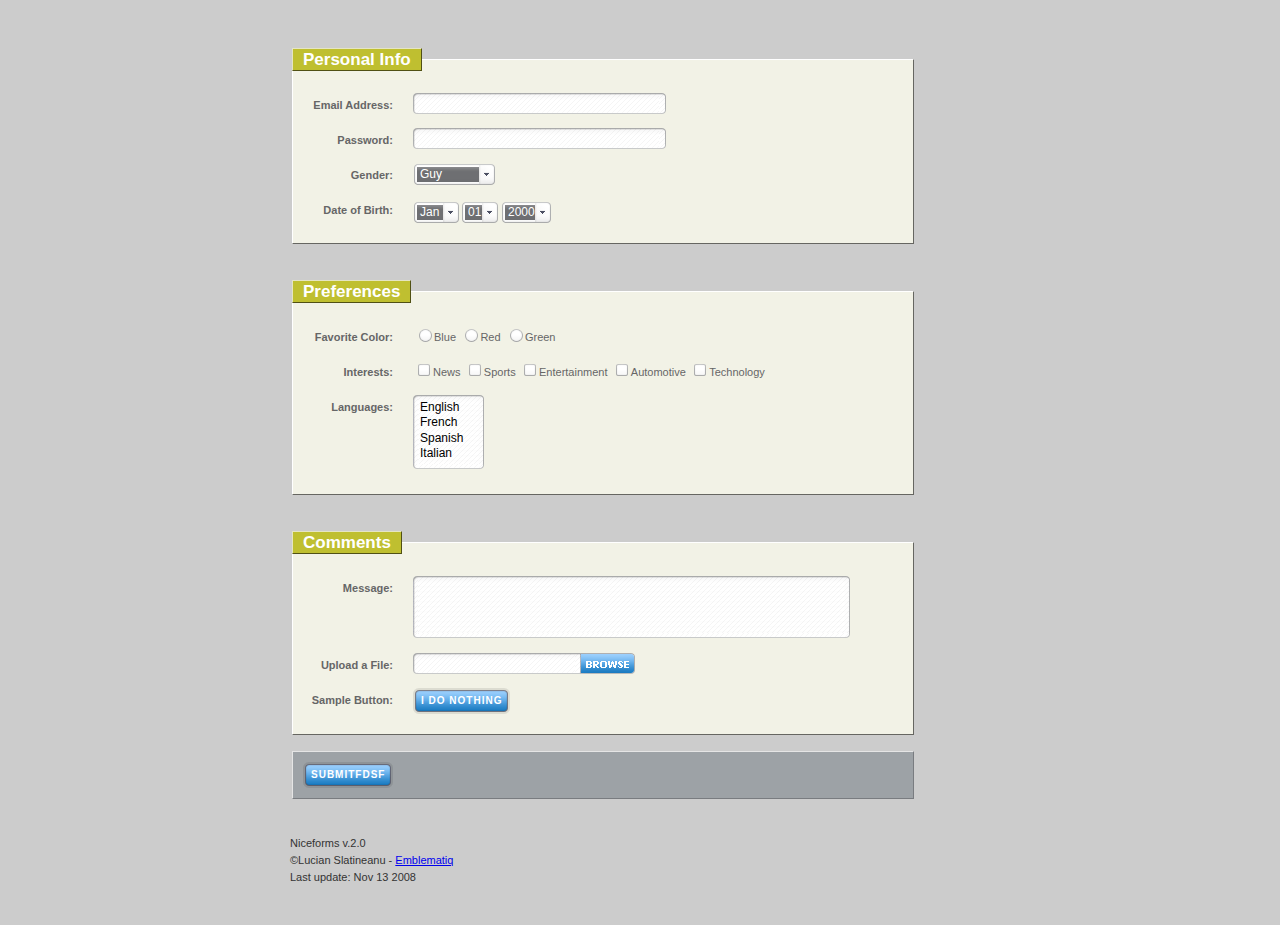
<file: niceforms.html>
<!DOCTYPE html PUBLIC "-//W3C//DTD XHTML 1.0 Transitional//EN" "http://www.w3.org/TR/xhtml1/DTD/xhtml1-transitional.dtd">
<html xmlns="http://www.w3.org/1999/xhtml">
<head>
<title>Niceforms</title>
<meta http-equiv="Content-Type" content="text/html; charset=utf-8" />
<script language="javascript" type="text/javascript" src="niceforms.js"></script>
<link rel="stylesheet" type="text/css" media="all" href="niceforms-default.css" />
</head>

<body><div id="container">
<form action="../niceforms-v2.0/vars.php" method="post" class="niceform">
	<fieldset>
    	<legend>Personal Info</legend>
        <dl>
        	<dt><label for="email">Email Address:</label></dt>
            <dd><input type="text" name="email" id="email" size="32" maxlength="128" /></dd>
        </dl>
        <dl>
        	<dt><label for="password">Password:</label></dt>
            <dd><input type="password" name="password" id="password" size="32" maxlength="32" /></dd>
        </dl>
        <dl>
        	<dt><label for="gender">Gender:</label></dt>
            <dd>
            	<select size="1" name="gender" id="gender">
                    <option value="Guy">Guy</option>
                    <option value="Girl">Girl</option>
                    <option value="Dude">Dude</option>
                    <option value="Chic">Chic</option>
                    <option value="Gentleman">Gentleman</option>
                    <option value="Lady">Lady</option>
                    <option value="Male">Male</option>
                    <option value="Female">Female</option>
                    <option value="Don't Ask">Don't Ask</option>
            	</select>
            </dd>
        </dl>
        <dl>
        	<dt><label for="dobMonth">Date of Birth:</label></dt>
            <dd>
            	<select size="1" name="dobMonth" id="dobMonth">
                	<option value="Jan">Jan</option>
                    <option value="Feb">Feb</option>
                    <option value="Mar">Mar</option>
                    <option value="Apr">Apr</option>
                    <option value="May">May</option>
                    <option value="Jun">Jun</option>
                    <option value="Jul">Jul</option>
                    <option value="Aug">Aug</option>
                    <option value="Sep">Sep</option>
                    <option value="Oct">Oct</option>
                    <option value="Nov">Nov</option>
                    <option value="Dec">Dec</option>
                </select>
                <select size="1" name="dobDay" id="dobDay">
                	<option value="01">01</option>
                    <option value="02">02</option>
                    <option value="03">03</option>
                    <option value="04">04</option>
                    <option value="05">05</option>
                    <option value="06">06</option>
                    <option value="07">07</option>
                    <option value="08">08</option>
                    <option value="09">09</option>
                    <option value="10">10</option>
                    <option value="11">11</option>
                    <option value="12">12</option>
                    <option value="13">13</option>
                    <option value="14">14</option>
                    <option value="15">15</option>
                    <option value="16">16</option>
                    <option value="17">17</option>
                    <option value="18">18</option>
                    <option value="19">19</option>
                    <option value="20">20</option>
                    <option value="21">21</option>
                    <option value="22">22</option>
                    <option value="23">23</option>
                    <option value="24">24</option>
                    <option value="25">25</option>
                    <option value="26">26</option>
                    <option value="27">27</option>
                    <option value="28">28</option>
                    <option value="29">29</option>
                    <option value="30">30</option>
                    <option value="31">31</option>
                </select>
                <select size="1" name="dobYear" id="dobYear">
                	<option value="2000">2000</option>
                    <option value="1999">1999</option>
                    <option value="1998">1998</option>
                    <option value="1997">1997</option>
                    <option value="1996">1996</option>
                    <option value="1995">1995</option>
					<option value="1994">1994</option>
					<option value="1993">1993</option>
					<option value="1992">1992</option>
					<option value="1991">1991</option>
					<option value="1990">1990</option>
					<option value="1989">1989</option>
					<option value="1988">1988</option>
					<option value="1987">1987</option>
					<option value="1986">1986</option>
					<option value="1985">1985</option>
					<option value="1984">1984</option>
					<option value="1983">1983</option>
					<option value="1982">1982</option>
					<option value="1981">1981</option>
					<option value="1980">1980</option>
					<option value="1979">1979</option>
					<option value="1978">1978</option>
					<option value="1977">1977</option>
					<option value="1976">1976</option>
					<option value="1975">1975</option>
					<option value="1974">1974</option>
					<option value="1973">1973</option>
					<option value="1972">1972</option>
					<option value="1971">1971</option>
					<option value="1970">1970</option>
					<option value="1969">1969</option>
					<option value="1968">1968</option>
					<option value="1967">1967</option>
					<option value="1966">1966</option>
					<option value="1965">1965</option>
					<option value="1964">1964</option>
					<option value="1963">1963</option>
					<option value="1962">1962</option>
					<option value="1961">1961</option>
					<option value="1960">1960</option>
					<option value="1959">1959</option>
					<option value="1958">1958</option>
					<option value="1957">1957</option>
					<option value="1956">1956</option>
					<option value="1955">1955</option>
					<option value="1954">1954</option>
					<option value="1953">1953</option>
					<option value="1952">1952</option>
					<option value="1951">1951</option>
					<option value="1950">1950</option>
                </select>
            </dd>
        </dl>
    </fieldset>
    <fieldset>
    	<legend>Preferences</legend>
        <dl>
        	<dt><label for="color">Favorite Color:</label></dt>
            <dd>
            	<input type="radio" name="color" id="colorBlue" value="Blue" /><label for="colorBlue" class="opt">Blue</label>
                <input type="radio" name="color" id="colorRed" value="Red" /><label for="colorRed" class="opt">Red</label>
                <input type="radio" name="color" id="colorGreen" value="Green" /><label for="colorGreen" class="opt">Green</label>
            </dd>
        </dl>
        <dl>
        	<dt><label for="interests">Interests:</label></dt>
            <dd>
                <input type="checkbox" name="interests[]" id="interestsNews" value="News" /><label for="interestsNews" class="opt">News</label>
                <input type="checkbox" name="interests[]" id="interestsSports" value="Sports" /><label for="interestsSports" class="opt">Sports</label>
                <input type="checkbox" name="interests[]" id="interestsEntertainment" value="Entertainment" /><label for="interestsEntertainment" class="opt">Entertainment</label>
                <input type="checkbox" name="interests[]" id="interestsCars" value="Cars" /><label for="interestsCars" class="opt">Automotive</label>
                <input type="checkbox" name="interests[]" id="interestsTechnology" value="Technology" /><label for="interestsTechnology" class="opt">Technology</label>
            </dd>
        </dl>
        <dl>
        	<dt><label for="languages">Languages:</label></dt>
            <dd>
            	<select size="4" name="languages[]" id="languages" multiple="multiple">
                	<option value="English">English</option>
                    <option value="French">French</option>
                    <option value="Spanish">Spanish</option>
                    <option value="Italian">Italian</option>
                    <option value="Chinese">Chinese</option>
                    <option value="Japanese">Japanese</option>
                    <option value="Russian">Russian</option>
                    <option value="Esperanto">Esperanto</option>
                </select>
            </dd>
        </dl>
    </fieldset>
    <fieldset>
    	<legend>Comments</legend>
        <dl>
        	<dt><label for="comments">Message:</label></dt>
            <dd><textarea name="comments" id="comments" rows="5" cols="60"></textarea></dd>
        </dl>
        <dl>
        	<dt><label for="upload">Upload a File:</label></dt>
            <dd><input type="file" name="upload" id="upload" /></dd>
        </dl>
        <dl>
        	<dt><label for="test">Sample Button:</label></dt>
            <dd><button type="button" name="test" id="test">I Do Nothing</button></dd>
        </dl>
    </fieldset>
    <fieldset class="action">
    	<input type="submit" name="submit" id="submit" value="Submitfdsf" />
    </fieldset>
</form>
<p id="footer">Niceforms v.2.0<br />&copy;Lucian Slatineanu - <a href="http://www.emblematiq.com/">Emblematiq</a><br />Last update: Nov 13 2008</p>
</div></body>
</html>
</file>
<file: niceforms-default.css>
/*Defaults Styling*/
body {font:12px/17px Arial, Helvetica, sans-serif; color:#333; background:#ccc; padding:40px 20px 20px 20px;}
fieldset {background:#f2f2e6; padding:10px; border:1px solid #fff; border-color:#fff #666661 #666661 #fff; margin-bottom:36px; width:600px;}
input, textarea, select {font:12px/12px Arial, Helvetica, sans-serif; padding:0;}
fieldset.action {background:#9da2a6; border-color:#e5e5e5 #797c80 #797c80 #e5e5e5; margin-top:-20px;}
legend {background:#bfbf30; color:#fff; font:17px/21px Calibri, Arial, Helvetica, sans-serif; padding:0 10px; margin:-26px 0 0 -11px; font-weight:bold; border:1px solid #fff; border-color:#e5e5c3 #505014 #505014 #e5e5c3;}
label {font-size:11px; font-weight:bold; color:#666;}
label.opt {font-weight:normal;}
dl {clear:both;}
dt {float:left; text-align:right; width:90px; line-height:25px; margin:0 10px 10px 0;}
dd {float:left; line-height:25px; margin:0 0 10px 10px;}
#footer {font-size:11px;}

#container {width:700px; margin:0 auto;}

/*##########################################
Script: Niceforms 2.0
Theme: StandardBlue
Author: Lucian Slatineanu
URL: http://www.emblematiq.com/
##########################################*/

/*Text inputs*/
.NFText {border:none; vertical-align:middle; font:12px/15px Arial, Helvetica, sans-serif; background:none;}
.NFTextCenter {height:15px; background:url(img/input.png) repeat-x 0 0; padding:3px 0; margin:0; float:left; line-height:15px;}
.NFTextLeft, .NFTextRight {width:7px; height:21px; vertical-align:middle; float:left;}
.NFTextLeft {background:url(img/input-left.png) no-repeat 0 0;}
.NFTextRight {background:url(img/input-right.png) no-repeat 0 0;}
/*Radio*/
.NFRadio {cursor:pointer; position:absolute; display:block; width:13px; height:13px; border:1px solid transparent; background:url(img/radio.png) no-repeat 0 0; z-index:2;}
/*Checkbox*/
.NFCheck {cursor:pointer; position:absolute; width:12px; height:12px; border:1px solid transparent; background:url(img/checkbox.png) no-repeat 0 0; z-index:2;}
/*Buttons*/
.NFButton {width:auto; height:26px; color:#fff; padding:0 2px; background:url(img/button.png) repeat-x 0 0; cursor:pointer; border:none; font:10px/26px Tahoma, Arial, Helvetica, sans-serif; font-weight:bold; text-transform:uppercase; letter-spacing:1px; vertical-align:middle;}
.NFButtonLeft, .NFButtonRight {width:6px; height:26px; vertical-align:middle;}
.NFButtonLeft {background:url(img/button-left.png) no-repeat 0 0;}
.NFButtonRight {background:url(img/button-right.png) no-repeat 0 0;}
/*Textareas*/
.NFTextarea {border:none; background:none; font:12px/12px Arial, Helvetica, sans-serif; margin:0;}
.NFTextareaTop, .NFTextareaBottom {height:5px; clear:both; float:none; padding-right:10px;}
.NFTextareaTop {background:url(img/textarea-tr.png) no-repeat 100% 0;}
.NFTextareaBottom {background:url(img/textarea-br.png) no-repeat 100% 0; margin-bottom:5px;}
.NFTextareaTopLeft, .NFTextareaBottomLeft {width:5px; height:5px;}
.NFTextareaTopLeft {background:#f2f2e6 url(img/textarea-tl.png) no-repeat 0 0;}
.NFTextareaBottomLeft {background:#f2f2e6 url(img/textarea-bl.png) no-repeat 0 0;}
.NFTextareaLeft, .NFTextareaRight, .NFTextareaLeftH, .NFTextareaRightH {float:left; padding-bottom:5px;}
.NFTextareaLeft, .NFTextareaLeftH {width:5px;}
.NFTextareaLeft {background:url(img/textarea-l-off.png) repeat-y 0 0;}
.NFTextareaLeftH {background:url(img/textarea-l-over.png) repeat-y 0 0;}
.NFTextareaRight, .NFTextareaRightH {padding-right:5px; padding-bottom:0;}
.NFTextareaRight {background:url(img/textarea-r-off.png) repeat-y 100% 0;}
.NFTextareaRightH {background:url(img/textarea-r-over.png) repeat-y 100% 100%;}
/*Files*/
.NFFileButton {padding-bottom:0; vertical-align:bottom; cursor:pointer; background:url(img/file.png) no-repeat 0 0; width:60px; height:21px;}
.NFFile {position:relative; margin-bottom:5px;}
.NFFile input.NFhidden {position:relative; filter:alpha(opacity=0); opacity:0; z-index:2; cursor:pointer; text-align:left;}
.NFFileNew {position:absolute; top:0px; left:0px; z-index:1;}
/*Selects*/
.NFSelect {height:21px; position:absolute; border:1px solid transparent;}
.NFSelectLeft {float:left; width:3px; height:21px; background:url(img/select-left.png) no-repeat 0 0; vertical-align:middle;}
.NFSelectRight {height:21px; width:auto; background:url(img/select-right.png) no-repeat 100% 0; cursor:pointer; font:12px/21px Arial, Helvetica, sans-serif; color:#fff; padding-left:3px; margin-left:3px;}
.NFSelectTarget {position:absolute; background:none; margin-left:-13px; margin-top:18px; z-index:3; left:0; top:0; padding-bottom:13px;}
.NFSelectOptions {position:relative; background:#707175; margin-left:16px; margin-top:0; list-style:none; padding:4px 0; color:#fff; font:11px/13px Arial, Helvetica, sans-serif; z-index:4; max-height:200px; overflow-y:auto; overflow-x:hidden; left:0; top:0;}
.NFSelectOptions li {padding-bottom:1px;}
.NFSelectOptions a {display:block; text-decoration:none; color:#fff; padding:2px 3px; background:none;}
.NFSelectOptions a.NFOptionActive {background:#464646;}
.NFSelectOptions a:hover {background:#333;}
/*Multiple Selects*/
.NFMultiSelect {border:0; background:none; margin:0;}
.NFMultiSelectTop, .NFMultiSelectBottom {height:5px; clear:both; float:none; padding-right:10px;}
.NFMultiSelectTop {background:url(img/textarea-tr.png) no-repeat 100% 0;}
.NFMultiSelectBottom {background:url(img/textarea-br.png) no-repeat 100% 0; margin-bottom:5px;}
.NFMultiSelectTopLeft, .NFMultiSelectBottomLeft {width:5px; height:5px;}
.NFMultiSelectTopLeft {background:#f2f2e6 url(img/textarea-tl.png) no-repeat 0 0;}
.NFMultiSelectBottomLeft {background:#f2f2e6 url(img/textarea-bl.png) no-repeat 0 0;}
.NFMultiSelectLeft, .NFMultiSelectRight, .NFMultiSelectLeftH, .NFMultiSelectRightH {float:left; padding-bottom:5px;}
.NFMultiSelectLeft, .NFMultiSelectLeftH {width:5px;}
.NFMultiSelectLeft {background:url(img/textarea-l-off.png) repeat-y 0 0;}
.NFMultiSelectLeftH {background:url(img/textarea-l-over.png) repeat-y 0 0;}
.NFMultiSelectRight, .NFMultiSelectRightH {padding-right:5px; padding-bottom:0;}
.NFMultiSelectRight {background:url(img/textarea-r-off.png) repeat-y 100% 0;}
.NFMultiSelectRightH {background:url(img/textarea-r-over.png) repeat-y 100% 0;}

/*Focused*/
.NFfocused {border:1px dotted #666;}
/*Hovered*/
.NFh {background-position:0 100%;}
.NFhr {background-position:100% 100%;}
/*Hidden*/
.NFhidden {opacity:0; z-index:-1; position:relative;}
/*Safari*/
select, input, textarea, button {outline:none; resize:none;}
</file>
